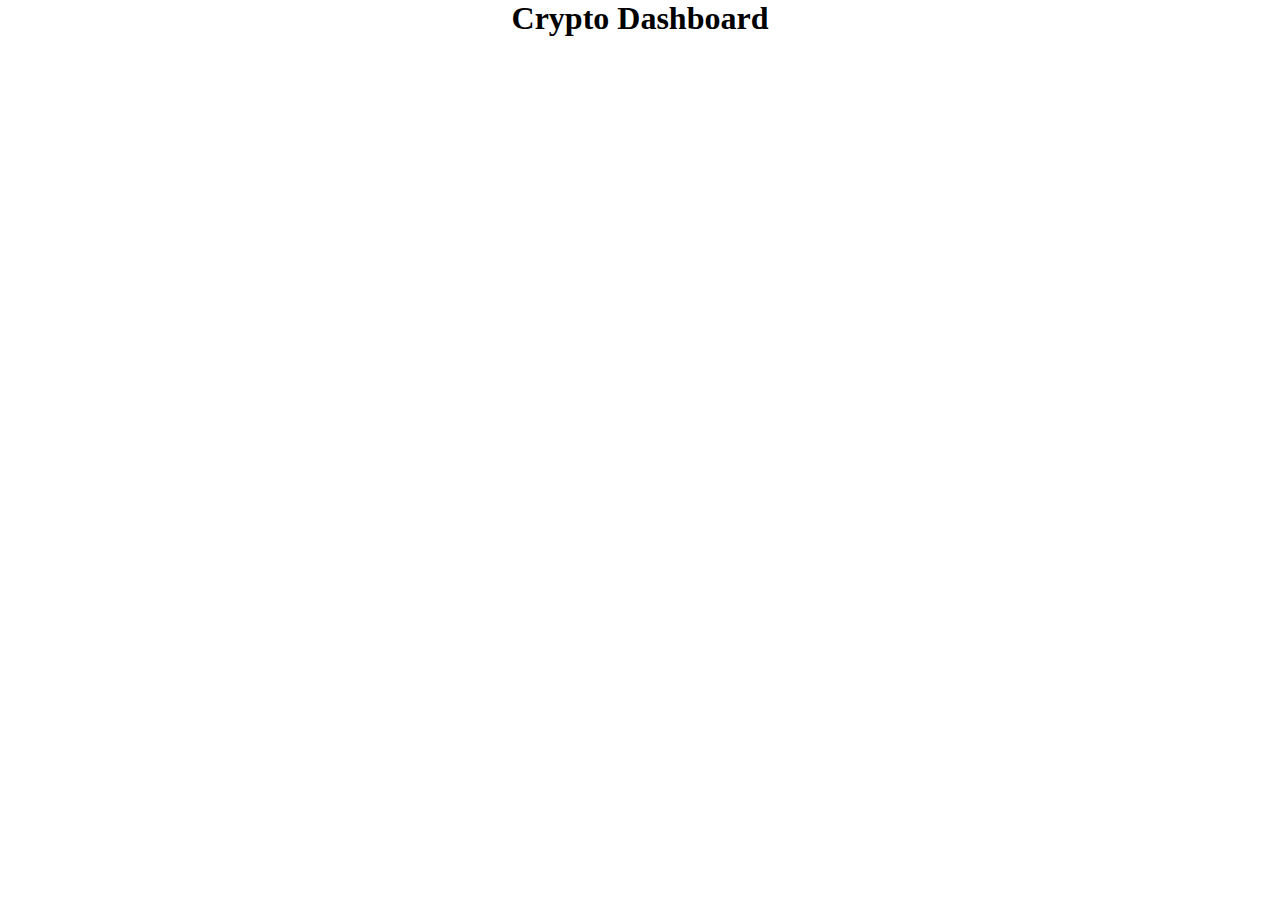
<file: index.html>
<!DOCTYPE html>
<html lang="en">
  <head>
    <meta charset="UTF-8" />
    <meta name="viewport" content="width=device-width, initial-scale=1.0" />
    <title>Crypto-Dashboard</title>
    <link rel="stylesheet" href="style.css" />
  </head>
  <body>
    <h1 class="heading">Crypto Dashboard</h1>
    <div id="card-container" class="card-container">
      <!-- <div class="card">
        <div class="imgcard">
          <img class="img" src="" alt="Image" />
          Image
        </div>

        <div class="details">
          <div class="row">
            <span class="name">Name</span>
            <span class="price">Price</span>
          </div>

          <div class="row">
            <span class="symbol">Short Name</span>
            <span class="percent">Change%</span>
          </div>
        </div>
      </div> -->
    </div>

    <script src="javas.js"></script>
  </body>
</html>
</file>
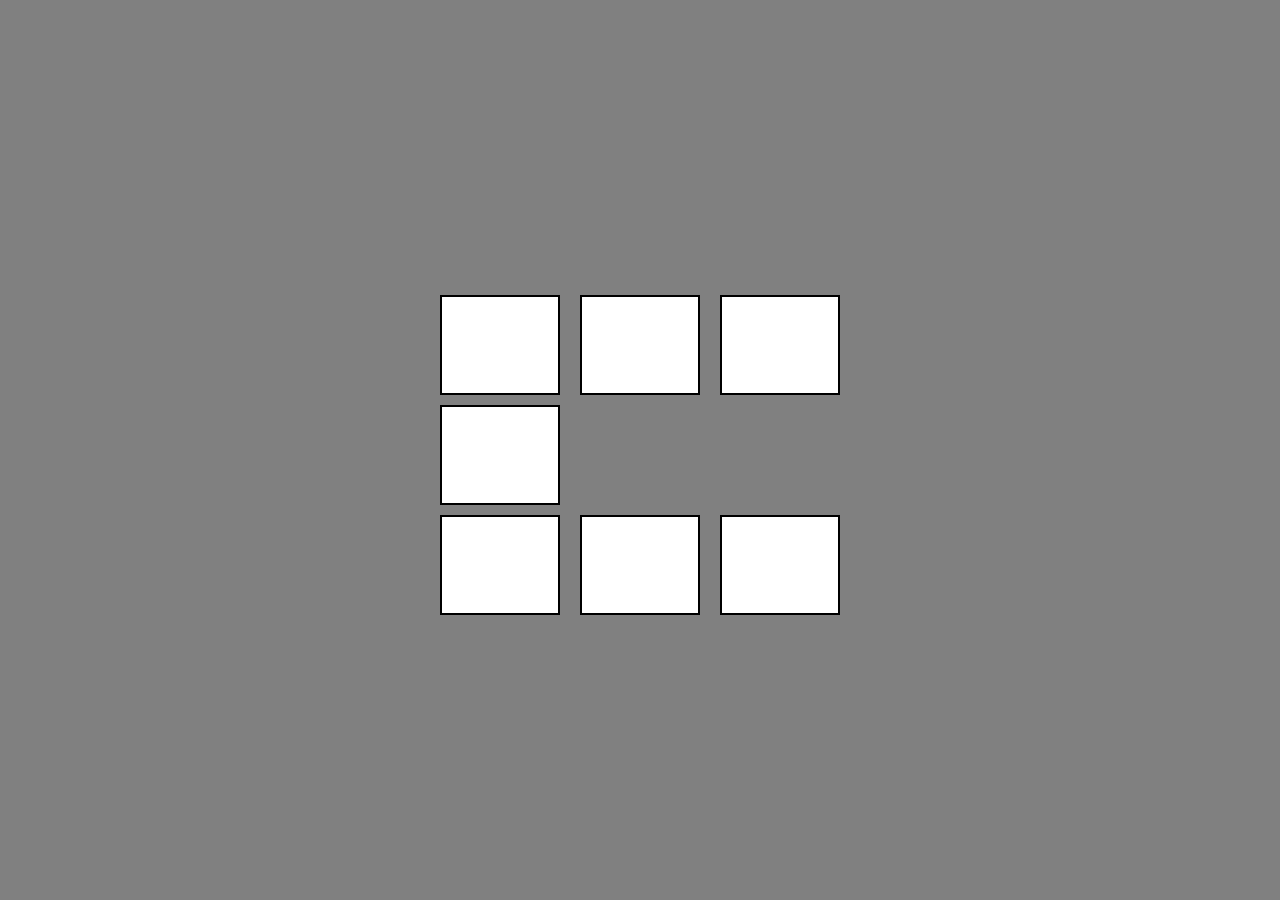
<file: C-shape-box/index.html>
<!DOCTYPE html>
<html lang="en">
  <head>
    <meta charset="UTF-8" />
    <meta name="viewport" content="width=device-width, initial-scale=1.0" />
    <title>C shape box</title>
    <link rel="stylesheet" href="style.css" />
  </head>
  <body>
    <div class="main-container">
      <div id="box-container" class="box-container">
        <div class="row">
          <div class="box" data-index="0"></div>
          <div class="box" data-index="1"></div>
          <div class="box" data-index="2"></div>
        </div>

        <div class="row">
          <div class="box" data-index="3"></div>
        </div>

        <div class="row">
          <div class="box" data-index="4"></div>
          <div class="box" data-index="5"></div>
          <div class="box" data-index="6"></div>
        </div>
      </div>
    </div>
    <script src="javas.js"></script>
  </body>
</html>
</file>
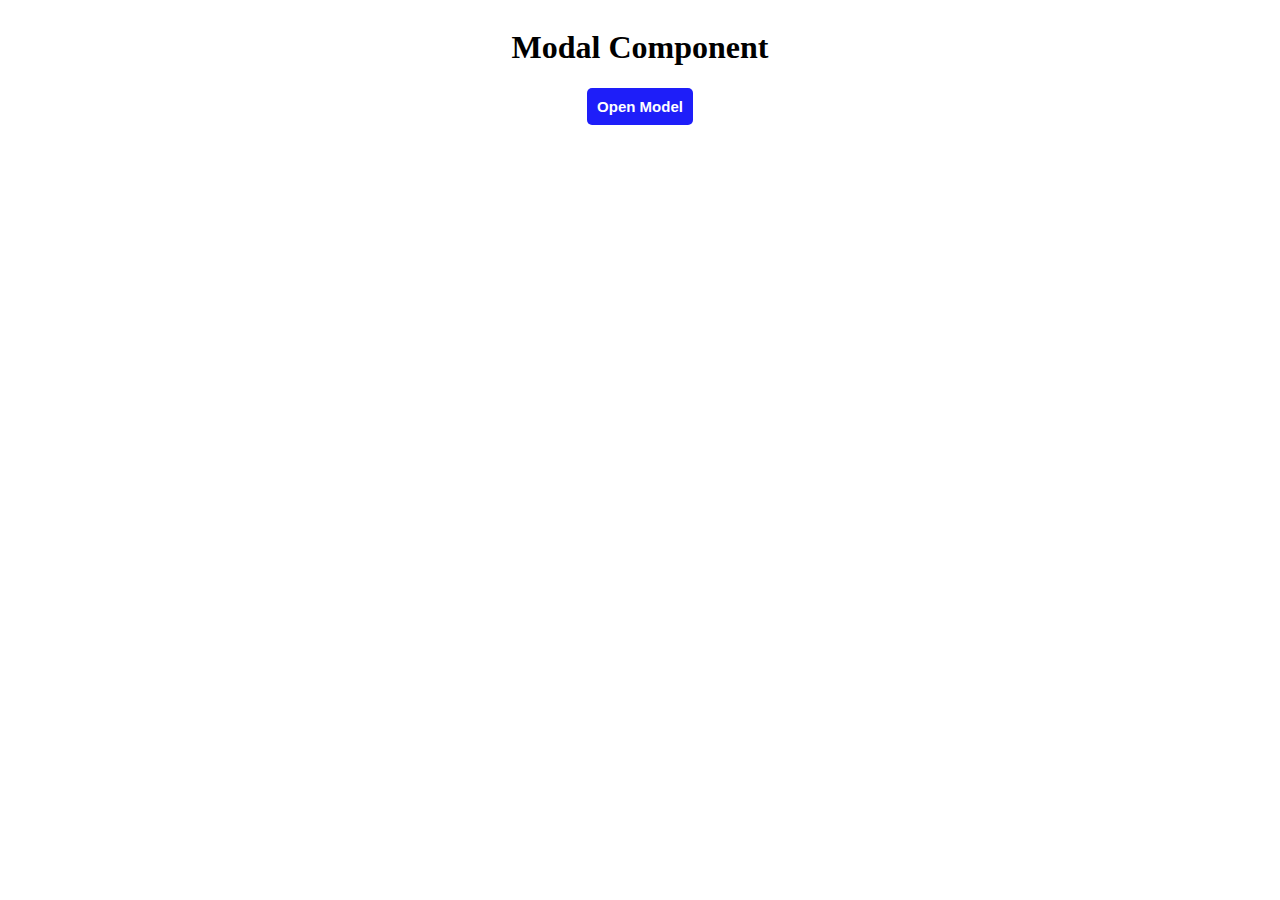
<file: modal-component/index.html>
<!DOCTYPE html>
<html lang="en">
  <head>
    <meta charset="UTF-8" />
    <meta name="viewport" content="width=device-width, initial-scale=1.0" />
    <title>modal component</title>
    <link rel="stylesheet" href="style.css" />
  </head>
  <body>
    <div class="container">
      <h1 class="heding">Modal Component</h1>
      <button id="btn" class="btn">Open Model</button>
    </div>

    <div id="modal" class="modal">
      <div class="modal-detail">
        <span>Modal</span>
        <span id="close" class="close">&#x2716;</span>
        <hr />
        <p>
          Lorem ipsum dolor sit amet consectetur adipisicing elit. Nihil quas
          enim ad, debitis quis voluptatem voluptas! Quae aspernatur doloremque
          necessitatibus, quam laudantium deleniti reprehenderit eligendi,
          delectus, repellat nulla at sint?
        </p>
      </div>
    </div>
    <script src="javas.js"></script>
  </body>
</html>
</file>
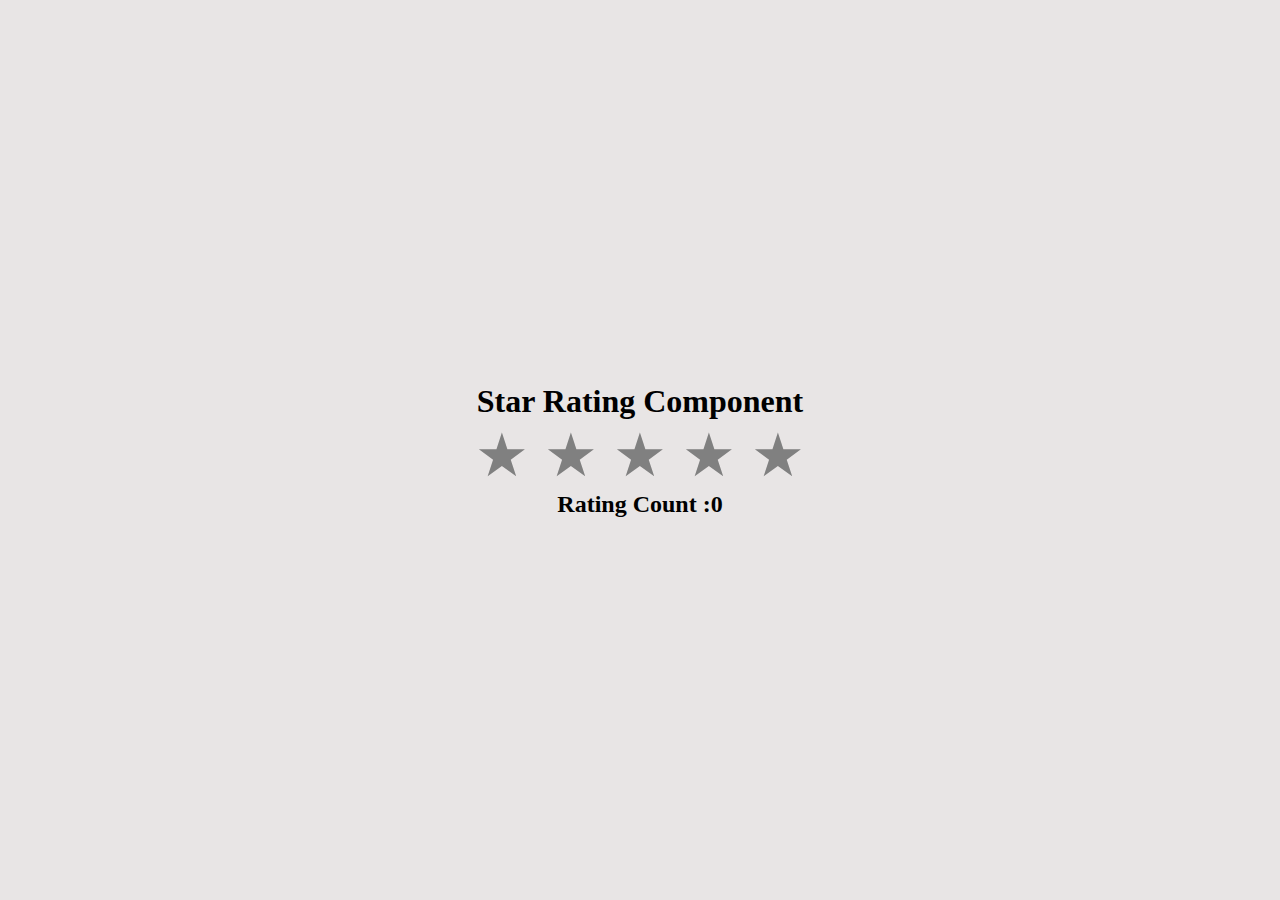
<file: Star-rating-component/index.html>
<!DOCTYPE html>
<html lang="en">
  <head>
    <meta charset="UTF-8" />
    <meta name="viewport" content="width=device-width, initial-scale=1.0" />
    <title>Star-rating-component</title>
    <link rel="stylesheet" href="style.css" />
  </head>
  <body>
    <div class="container">
      <h1>Star Rating Component</h1>
      <div id="star-con" class="star-con">
        <span class="star" data-index="1">&#9733;</span>
        <span class="star" data-index="2">&#9733;</span>
        <span class="star" data-index="3">&#9733;</span>
        <span class="star" data-index="4">&#9733;</span>
        <span class="star" data-index="5">&#9733;</span>
      </div>
      <h2 id="count">Rating Count :0</h2>
    </div>
    <script src="javas.js"></script>
  </body>
</html>
</file>
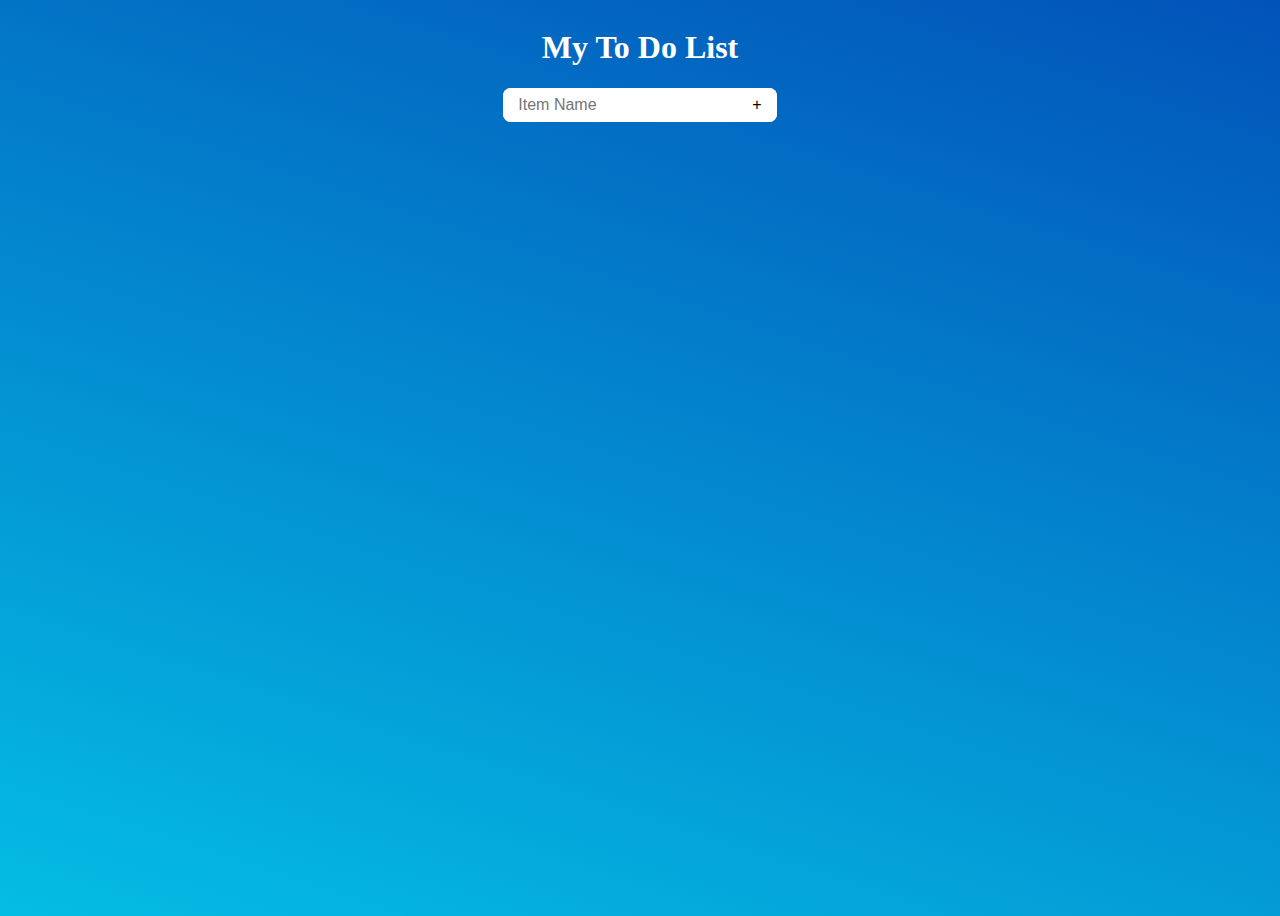
<file: To-Do-List/index.html>
<!DOCTYPE html>
<html lang="en">
  <head>
    <meta charset="UTF-8" />
    <meta name="viewport" content="width=device-width, initial-scale=1.0" />
    <title>To Do List</title>
    <link rel="stylesheet" href="style.css" />
  </head>
  <body>
    <div class="main-container">
      <h1>My To Do List</h1>

      <div class="input-con">
        <input type="text" id="input" class="input" placeholder="Item Name" />
        <button id="add-btn" class="btn">+</button>
      </div>

      <div class="todo-items-con">
        <div class="items" id="items"></div>
      </div>
    </div>
    <script src="javas.js"></script>
  </body>
</html>
</file>
<file: style.css>
*{
	padding: 0;
	margin: 0;
	box-sizing: border-box;
}
.card-container{
	/* width: 100vw;
	height: 100%; */
	display: flex;
	align-items: center;
	justify-content: center;
	background-color: aqua;
	flex-direction: column;
}
.heading{
	text-align: center;
}
.card{
	/* width: 30%;
  height: 60%; */
	width: 500px;
	/* height: 100px; */
	background-color: gainsboro;
	border-radius: 10px;
	box-shadow: 0px 0px 8px 0px rgba(0,0,0,0.2);
	display: grid;
	grid-template-rows: 1fr;
	grid-template-columns: 0.4fr 1fr;
	padding: 10px;
	margin: 10px 20px;
	cursor: pointer;
}
.imgcard{
	display: flex;
  justify-content: center;
  align-items: center;
}
.img{
	width: 70px;
  height: 70px;
}
.details{
	display: flex;
	flex-direction: column;
	justify-content: space-between;
}
.row {
  display: flex;
  /* justify-content: space-between; */
	justify-content: space-around;
}
.name,
.price {
  font-size: 22px;
  font-weight: bold;
}

.symbol,
.percent {
  font-size: 20px;
}

.percent {
  color: red;
}
</file>
<file: C-shape-box/style.css>
*{
	margin: 0;
	padding: 0;
	box-sizing: border-box;
}
.main-container{
	height: 100vh;
	width: 100vw;
	display: flex;
	align-items: center;
	justify-content: center;
	background-color: gray;
}

.box-container{
	width: 400px;
	height: 320px;
	display: flex;
	flex-direction: column;
	justify-content: space-between;
	/* background-color: white; */
	/* padding: 10px auto; */
  /* border: 2px solid black; */
}
.row{
	/* border: 2px solid black; */
	width: 400px;
	height: 100px;
	margin: 5px auto;
	display: flex;
	justify-content: space-between;
}
.box{
	width: 120px;
	height: 100px;
	border: 2px solid black;
	background-color: white;
	cursor: pointer;
}
.green-color{
	background-color: green;
}
</file>
<file: modal-component/style.css>
.container{
	display: flex;
	align-items: center;
	/* justify-content: center; */
	flex-direction: column;
 }
 h1{
	/* font-size :20px; */
 }
 .btn{
	background-color: rgb(30, 30, 249);
	padding: 10px;
	font-size: 15px;
	 border: none;
	 font-weight: 600;
	 color: white;
	 border-radius: 5px;
	 cursor: pointer;
 }
 .modal{
	display: none;
	position: fixed;
	left: 0;
	top: 0;
	z-index: 1;
	padding-top: 120px;
	width: 100%;
	height: 100%;
	overflow: auto;
	background-color: rgba(0,0,0,0.4);
 }
 .modal-detail{
	text-align: center;
	background-color: #fefefe;
	margin: 20px 60px;
	padding: 10px;
	font-size: 20px;
	font-weight: bold;
	border: 1px solid gray;
 }
 /* .modal-detail h1{
	display: block;
 } */
 .close{
	float: right;
	cursor: pointer;
 }
 .close:hover{
	color: red;
 }
 
 /* end */
</file>
<file: Star-rating-component/style.css>
*{
	margin: 0;
	padding: 0;
	box-sizing: border-box;
}

html ,body{
	 background-color: rgb(232, 229, 229);
	 display: flex;
	 align-items: center;
	 justify-content: center;
	 height: 100vh;
}

.container{
  display: flex;
	align-items: center;
	flex-direction: column;
	/* padding: 20px 0; */
}
.star-con{
	font-size: 60px;
}
.star{
	pad: 5px;
	color: gray;
	cursor: pointer;
}
/* .star:hover{
	color: rgb(246, 246, 44);
} */
.star-filled{
	color: #ffdf00;
}
</file>
<file: To-Do-List/style.css>
body{
	background-image: linear-gradient(18deg,rgba(4,189,228,1),rgba(2,83,185,1));
	/* width: 100vw;
	height: 100vh;
	background-color: linear-gradient(18deg,rgba(4,189,228,1),rgba(2,83,185,1)); */
}
.main-container{
	height: 100vh;
			display: flex;
			align-items: center;
			flex-direction: column;
}
h1{
	color: white;
}

.input-con{
	background-color: white;
	border-radius: 8px;
}
.input{
	outline: none;
}
.input,.btn{
	padding: 8px 15px;
	border-radius: 8px;
	border: none;
	font-size: 1rem;
	background-color: white;
}
.input{
	width: 200px;
}
.btn:hover{
   color: white;
	 background-color: black;
	 cursor: pointer;
}

/* other container */
.item {
  display: flex;
  align-items: center;
  margin: 5px 0;
  background-color: white;
  border-radius: 8px;
  min-width: 200px;
}

.text {
  flex: 1;
  padding: 8px;
}

button {
  background-color: white;
  border: none;
  cursor: pointer;
}

.completed {
  opacity: 0.6;
  text-decoration: line-through;
	/* text-decoration: underline; */
}
</file>
